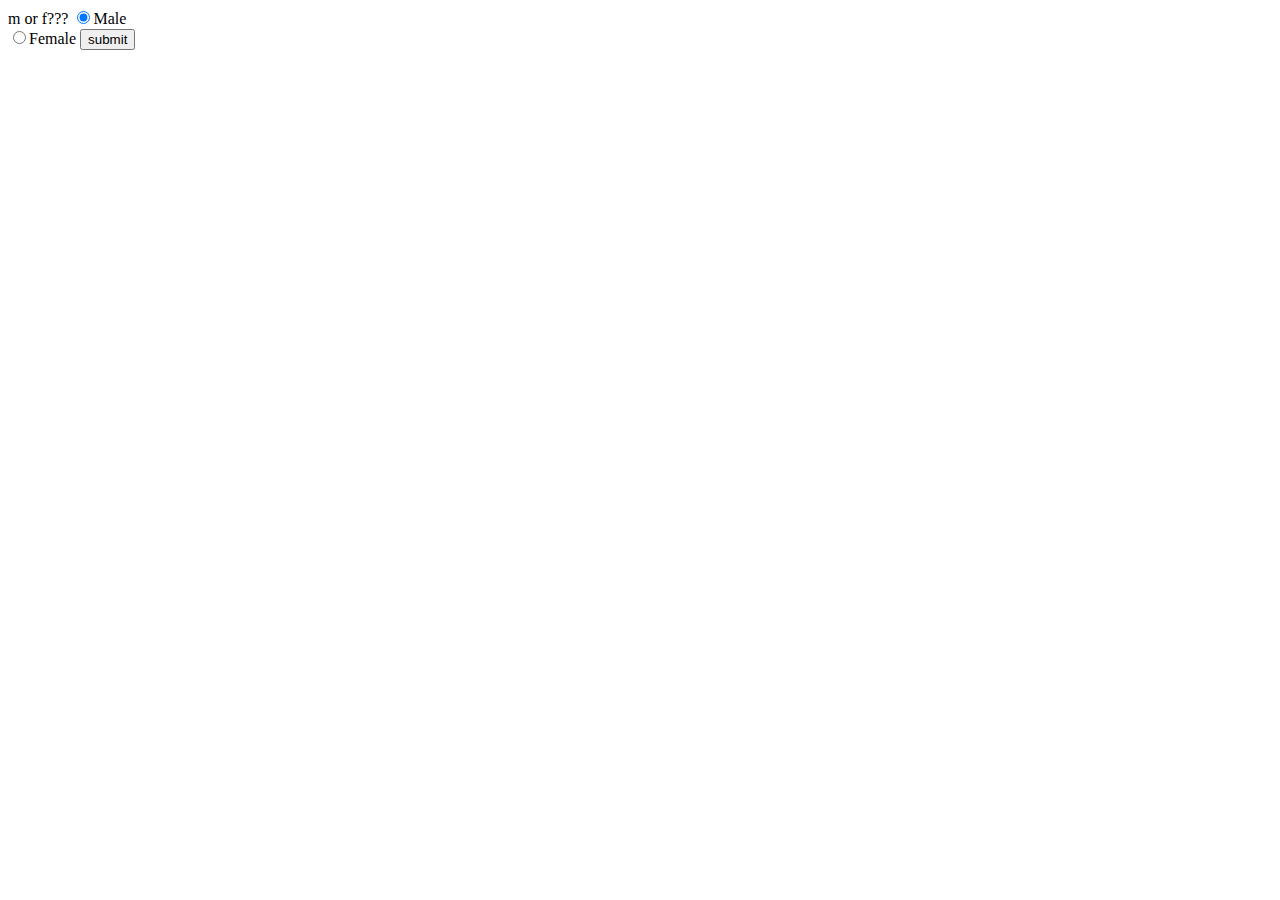
<file: garbage/feedback.html>
<html>
<head>
<title></title>    
    
</head>

    <body>
        <form id="feed" method="post" name="feed">
            m or f???
            <input type="radio" name="sex" value="male" checked>Male
            <br>
            <input type="radio" name="sex" value="female">Female
            <input type="submit" name="submit" value="submit">
        </form>
    </body>
</html>
</file>
